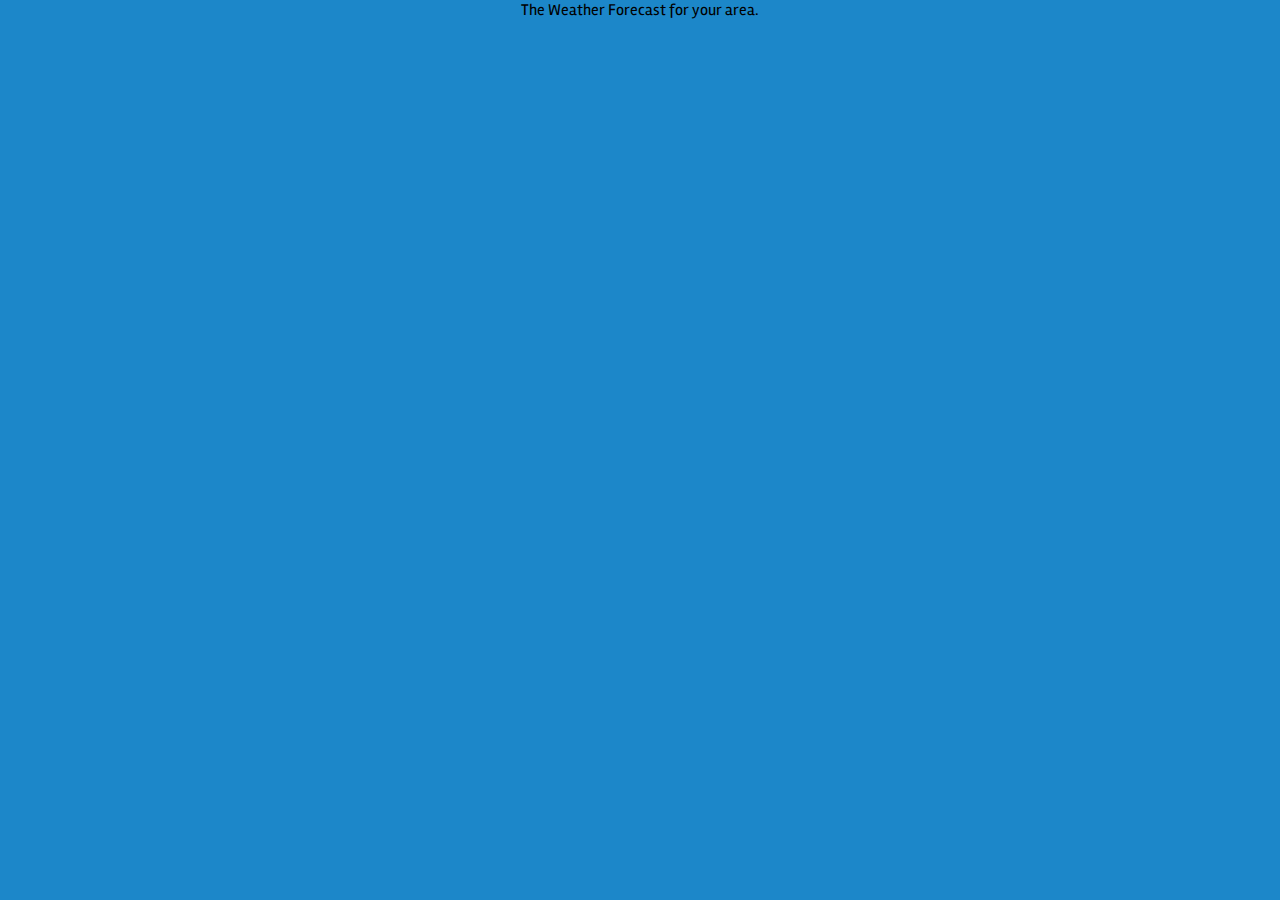
<file: Other Page/index.html>
<title>Other Weather Info</title>
<link rel="stylesheet" href="style.css">
  <body style="background-color:#1c87c9;">
       <link rel="icon" type="image/x-icon" href=otherwebsitelo.github.io\favicon.ico"
<h1><center>The Weather Forecast for your area.</h1></center>

<center><div style="width: 700px;"><iframe style="display: block;" src="https://cdnres.willyweather.com/widget/loadView.html?id=150049" width="700" height="520" frameborder="0"  scrolling="no"></iframe><a style="margin: -20px 0 0 0;text-indent: -9999em;height: 20px;position: relative;z-index: 1;display: block" href="https://www.willyweather.com/dc/district-of-columbia-county/washington-dc.html" rel="nofollow">washington dc weather forecast</a></div>
  <script src="https://cdnres.willyweather.com/widget/warning/loadView.html?id=150046" type="application/javascript"></script></center>
<script src="https://cdnres.willyweather.com/widget/warning/loadView.html?id=150052" type="application/javascript"></script>
<script src="https://cdnres.willyweather.com/widget/warning/loadView.html?id=150053" type="application/javascript"></script>
<script src="https://cdnres.willyweather.com/widget/warning/loadView.html?id=150054" type="application/javascript"></script>
<script src="https://cdnres.willyweather.com/widget/warning/loadView.html?id=150055" type="application/javascript"></script>
<script src="https://cdnres.willyweather.com/widget/warning/loadView.html?id=150056" type="application/javascript"></script>
<script src="https://cdnres.willyweather.com/widget/warning/loadView.html?id=150057" type="application/javascript"></script>
<script src="https://cdnres.willyweather.com/widget/warning/loadView.html?id=150058" type="application/javascript"></script>
</file>
<file: Other Page/style.css>
@import url("https://fonts.googleapis.com/css2?family=Rambla:wght@700&display=swap");
* {
  margin: 0;
  padding: 0;
  box-sizing: border-box;
  font-family: 'Rambla', sans-serif;
}
</file>
